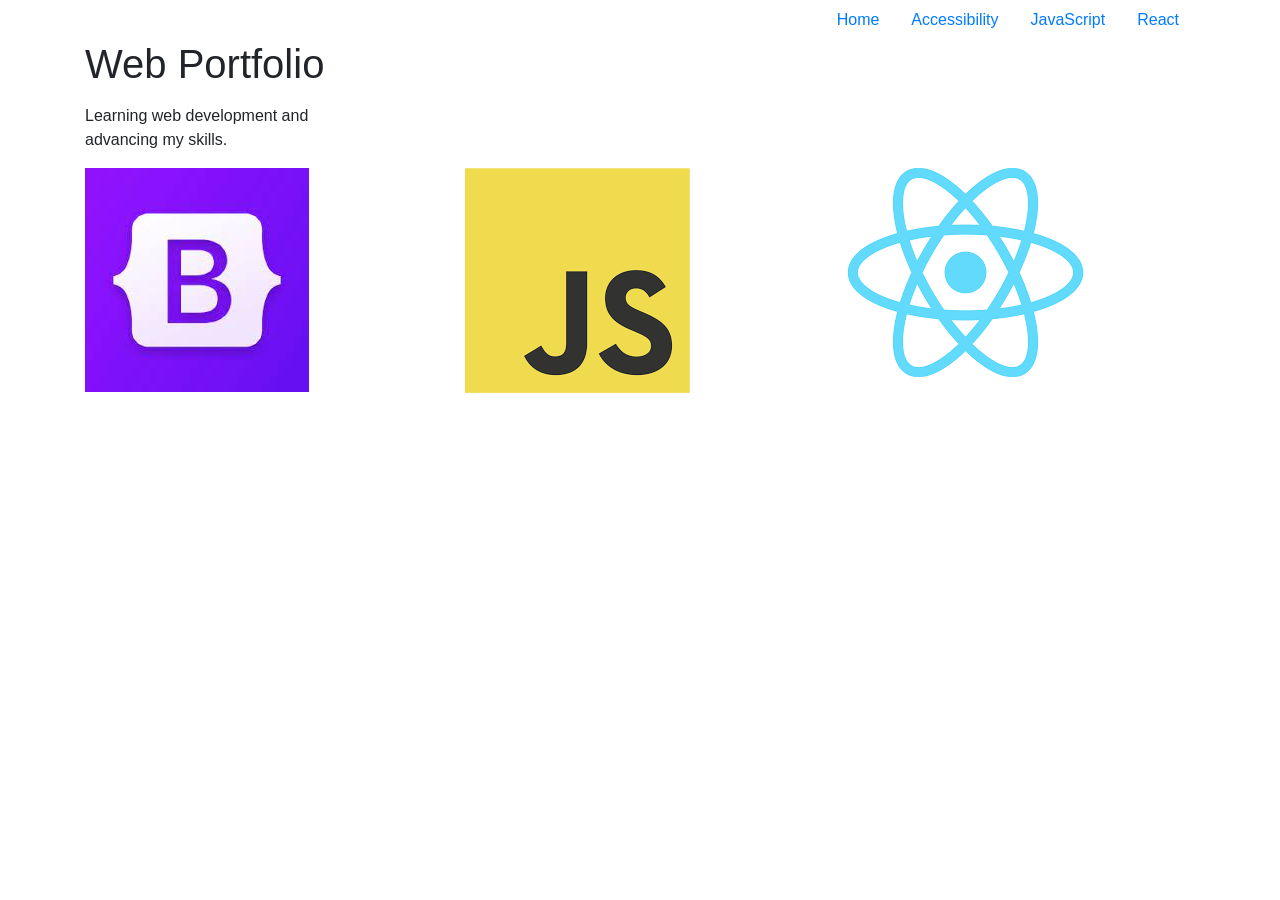
<file: bootstrap-portfolio/index.html>
<html>
    <head>
        <title>Web Portfolio</title>
        <link rel="stylesheet" href="https://cdn.jsdelivr.net/npm/bootstrap@4.3.1/dist/css/bootstrap.min.css" integrity="sha384-ggOyR0iXCbMQv3Xipma34MD+dH/1fQ784/j6cY/iJTQUOhcWr7x9JvoRxT2MZw1T" crossorigin="anonymous">
    </head>
    <body>
         <div class="container">
        <ul class="nav justify-content-end">
            <li class="nav-item"><a class="nav-link" href='index.html' >Home</a></li>
            <li class="nav-item"><a class="nav-link" href="accessibility.html">Accessibility</a></li>
            <li class="nav-item"><a class="nav-link" href="javascript.html">JavaScript</a></li>
            <li class="nav-item"><a class="nav-link" href="react.html">React</a></li>
        </ul>
        <h1>Web Portfolio</h1>
        <div class="row mt-3">
            <div class="col-3 ">Learning web development and advancing my skills.</div>
        </div>
        <div class="row mt-3">
            <div class="col"><img src="images/boostrap.jpg"></div>
            <div class="col"><img src="images/javascript.png"></div>
            <div class="col"><img src="images/react.png"></div>
        </div>
        </div>
    </body>
</html>
</file>
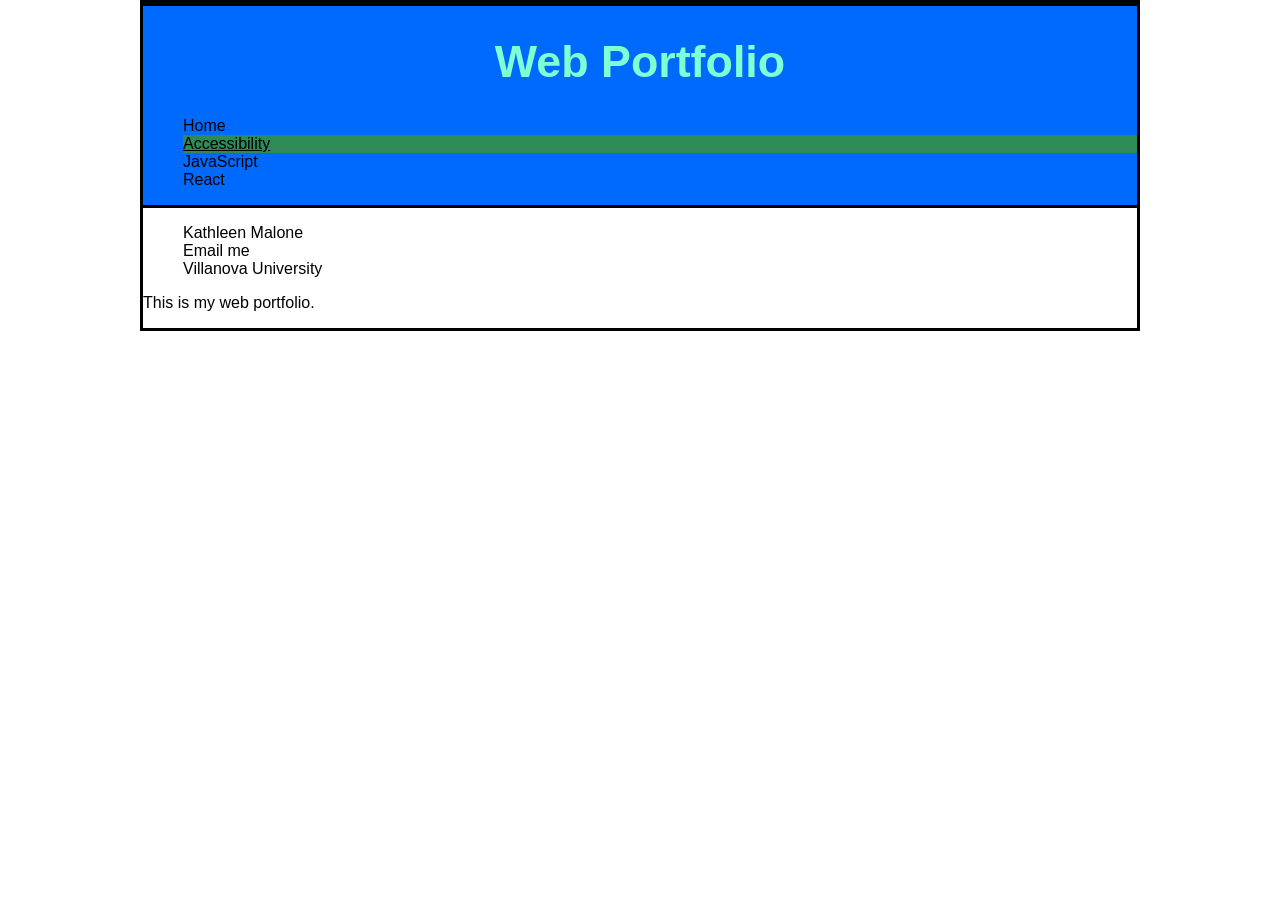
<file: web_portfolio/index.html>
<html>
    <head>
        <title>Web Portfolio</title>
        <link type="text/css" rel="stylesheet" href="style/my_styles.css">
    </head>
    <body>
        <div class="border">
            <div class="banner">
         <h1>Web Portfolio</h1>
        <ul>
            <li>Home</li>
            <li id="first"><a href="accessibility.html">Accessibility</a></li>
            <li>JavaScript</li>
            <li>React</li>
        </ul>
        </div>
            <ul>
        <li>Kathleen Malone</li>
        <li>Email me</li>
        <li>Villanova University</li>
    </ul>
<p>This is my web portfolio.</p>
</div>    
</body>
</html>
</file>
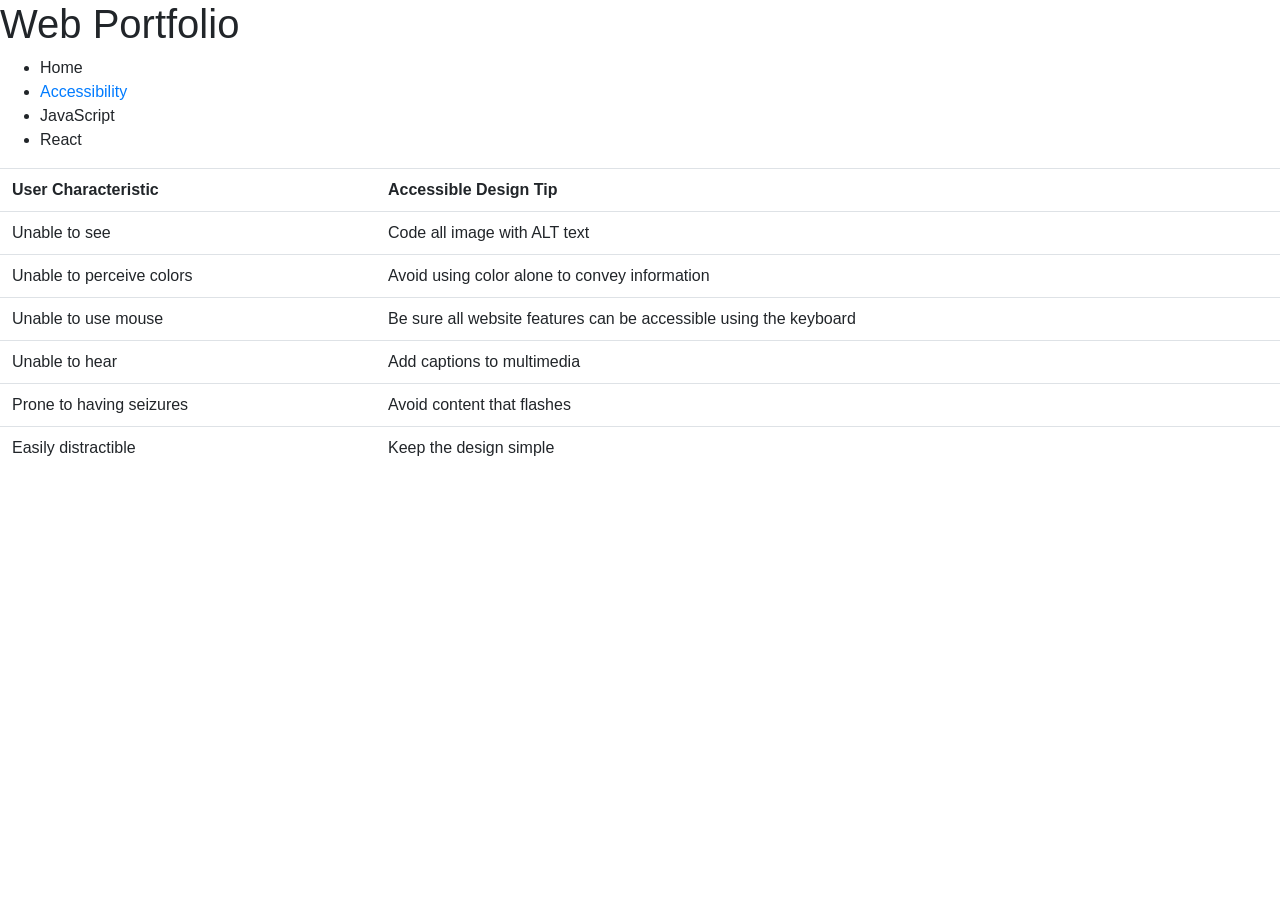
<file: bootstrap-portfolio/accessibility.html>
<html>
    <head>
        <title>Web Portfolio</title>
        <link rel="stylesheet" href="https://cdn.jsdelivr.net/npm/bootstrap@4.3.1/dist/css/bootstrap.min.css" integrity="sha384-ggOyR0iXCbMQv3Xipma34MD+dH/1fQ784/j6cY/iJTQUOhcWr7x9JvoRxT2MZw1T" crossorigin="anonymous">
    </head>
    <body>
         <h1>Web Portfolio</h1>
        <ul>
            <li>Home</li>
            <li><a href="accessibility.html">Accessibility</a></li>
            <li>JavaScript</li>
            <li>React</li>
        </ul>
          <table class="table">
              <tr>
                <th>User Characteristic</th>
                <th>Accessible Design Tip</th>
              </tr>
              <tr>
                <td>Unable to see</td>
                <td id="first">Code all image with ALT text</td>
              </tr>
              <tr>
                <td>Unable to perceive colors</td>
                <td>Avoid using color alone to convey information</td>
              </tr>
              <tr>
                <td>Unable to use mouse</td>
                <td>Be sure all website features can be accessible using the keyboard</td>
              </tr>
              <tr>
                <td>Unable to hear</td>
                <td>Add captions to multimedia</td>
              </tr>
              <tr>
                <td>Prone to having seizures</td>
                <td>Avoid content that flashes</td>
              </tr>
              <tr>
                <td>Easily distractible</td>
                <td>Keep the design simple</td>
              </tr>
          </table> 
  
    </body>
</html>
</file>
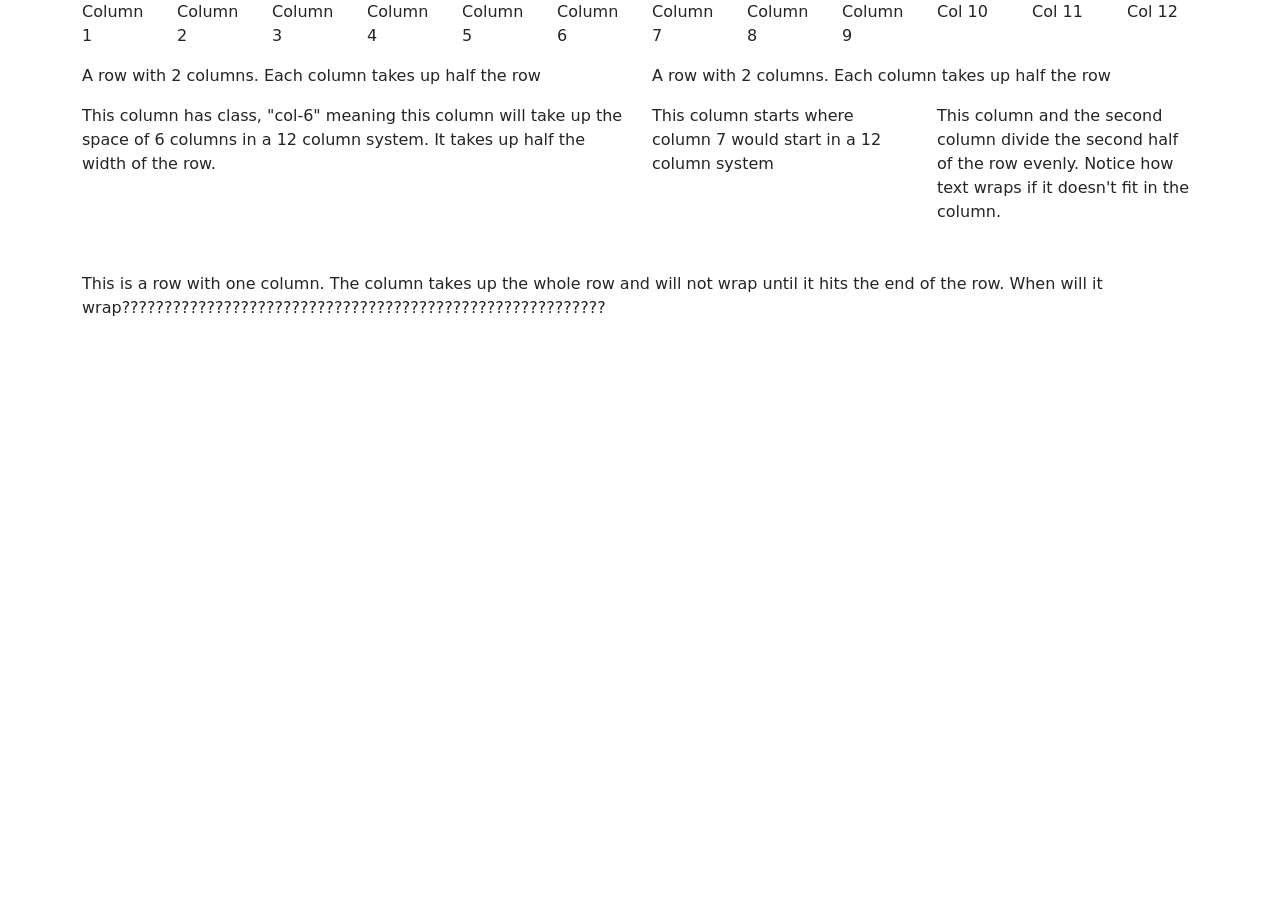
<file: bootstrap-portfolio/bootstrap_grid_system.html>
<!DOCTYPE html>
<html lang="en">
  <head>
     <meta charset="utf-8">
    <meta name="viewport" content="width=device-width, initial-scale=1"> 
    <title>Bootstrap demo</title>
    <link href="https://cdn.jsdelivr.net/npm/bootstrap@5.3.2/dist/css/bootstrap.min.css" rel="stylesheet" integrity="sha384-T3c6CoIi6uLrA9TneNEoa7RxnatzjcDSCmG1MXxSR1GAsXEV/Dwwykc2MPK8M2HN" crossorigin="anonymous">
  </head>
  <body>
    <!--Bootstrap provides rows and columns classes 
      for spacing elements on the page -->
    <div class="container">
        <div class="row">
          <div class="col">Column 1</div>
          <div class="col">Column 2</div>
          <div class="col">Column 3</div>
      	  <div class="col">Column 4</div>
          <div class="col">Column 5</div>
          <div class="col">Column 6</div>
	        <div class="col">Column 7</div>
          <div class="col">Column 8</div>
          <div class="col">Column 9</div>
	        <div class="col">Col 10</div>
          <div class="col">Col 11</div>
          <div class="col">Col 12</div>
        </div>

    <!-- A row can have anywhere from 1 - 12 columns. The row divides column 
      space evenly amongst the columns. 
    A row with 2 columns divides the row space in half. -->
    <div class="row mt-3">
      <div class="col">A row with 2 columns. Each column takes up half the row</div>
      <div class="col">A row with 2 columns. Each column takes up half the row</div>
    </div>
    <!-- class="row mt-3" gives a margin top of 3. If you'd like a larger margin
        between your elements use a larger number than 3. -->
      <div class="row mt-3">
        <!--this class uses col-6 instead of col. the first column will take 
          up the space of 6 columns, pushing the second column to the right. 
          The remaining 2 columns will have the remaining width divided evenly 
          between them -->
        <div class="col-6">This column has class, "col-6" meaning this column will take up the space of 6 columns in a 12 column system. It takes up half the width of the row.</div>
        <div class="col">This column starts where column 7 would start in a 12 column system</div>    
	      <div class="col">This column and the second column divide the second half of the row evenly.
          Notice how text wraps if it doesn't fit in the column.
        </div>    
      </div>

      <div class="row mt-5">        
        <div class="col"><p>This is a row with one column. The column takes up 
          the whole row and will not wrap until it hits the end of the row. When will it
        wrap?????????????????????????????????????????????????????????</p></div>
      </div>
     
   </div> <!-- end containter -->

  </body>
</html>
</file>
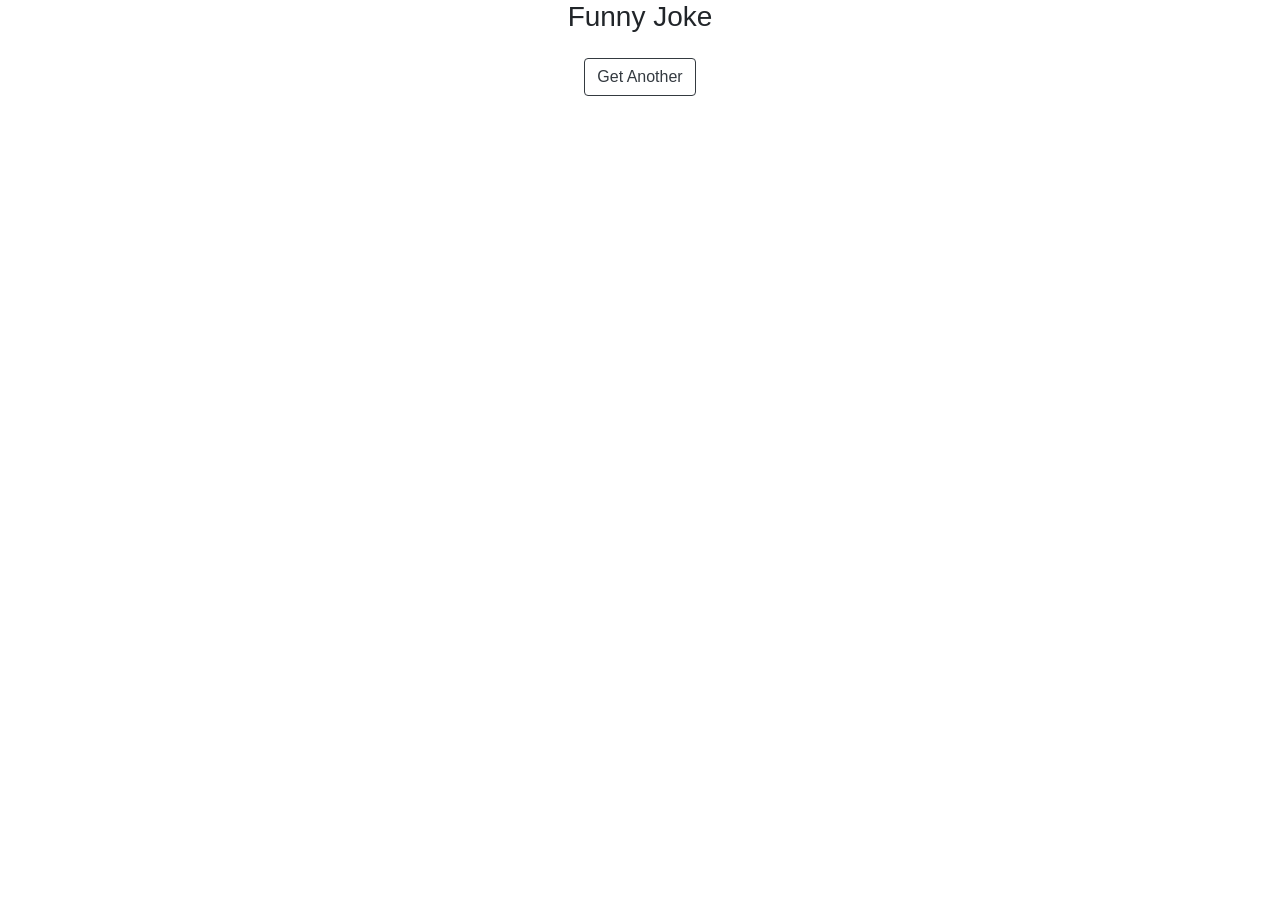
<file: bootstrap-portfolio/jokes.html>
<!DOCTYPE html>
<html>
    <head>
        <!-- Required meta tags -->
        <meta charset="utf-8">
        <meta name="viewport" content="width=device-width, initial-scale=1, shrink-to-fit=no">
        <!-- Bootstrap CSS -->
        <link rel="stylesheet" href="https://cdn.jsdelivr.net/npm/bootstrap@4.3.1/dist/css/bootstrap.min.css" integrity="sha384-ggOyR0iXCbMQv3Xipma34MD+dH/1fQ784/j6cY/iJTQUOhcWr7x9JvoRxT2MZw1T" crossorigin="anonymous">
        <script src="scripts/jokes.js"></script>
    </head>
    <body onload="getJoke()">
        <div>
            <h3 class="d-flex align-items-center justify-content-center">Funny Joke</h3>
            <h6 class="d-flex align-items-center justify-content-center" id="setup"></h6>
            <h6 class="d-flex align-items-center justify-content-center" id="punchline"></h6>
            <div class="d-flex align-items-center justify-content-center">
                <button class="btn btn-outline-dark" onclick="getJoke()">Get Another</button>
            </div>
        </div>
    </body>
</html>
</file>
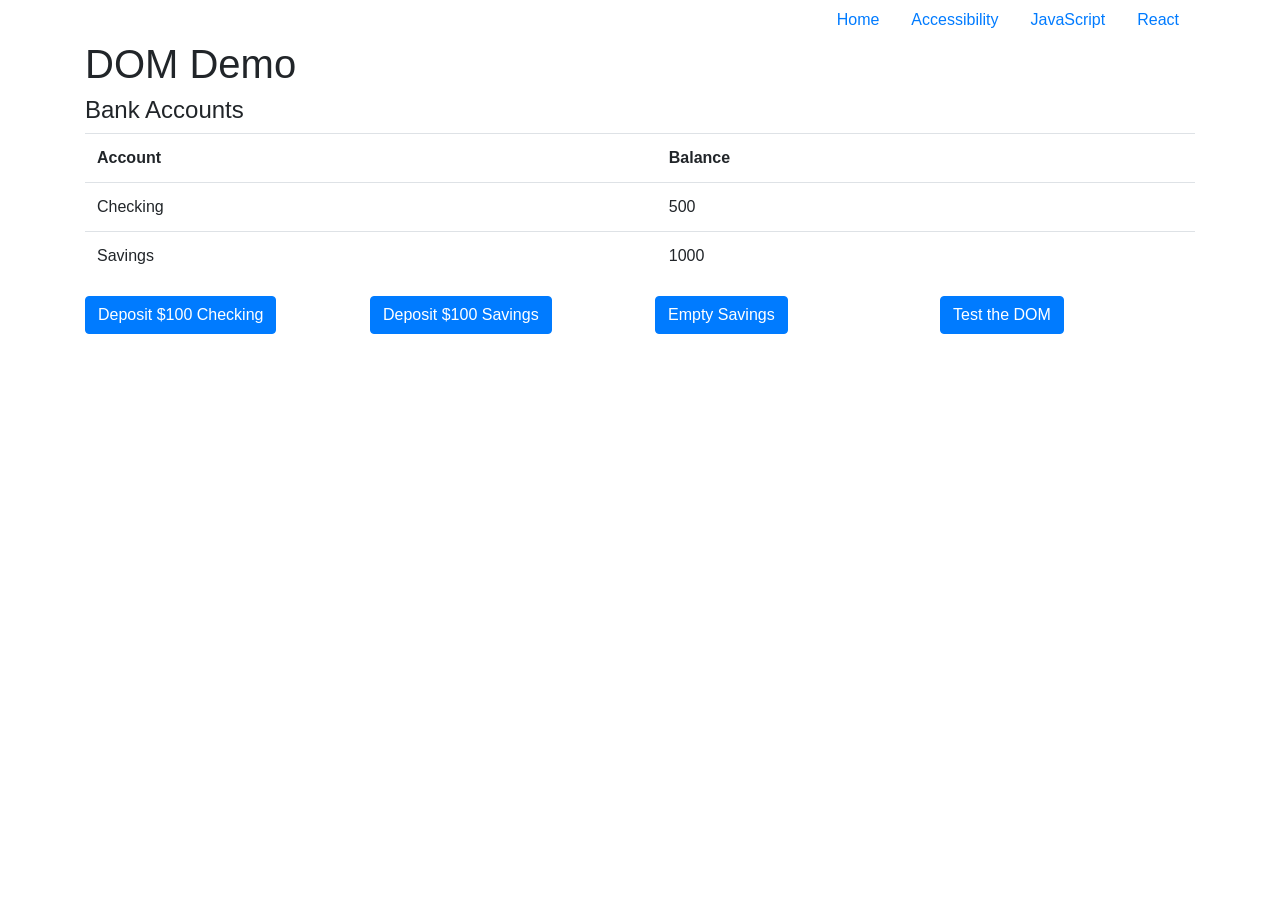
<file: bootstrap-portfolio/jsDom.html>
<!doctype html>
<html lang="en">
  <head>
    <!-- Required meta tags -->
    <meta charset="utf-8">
    <meta name="viewport" content="width=device-width, initial-scale=1, shrink-to-fit=no">

    <!-- Bootstrap CSS -->
    <link rel="stylesheet" href="https://cdn.jsdelivr.net/npm/bootstrap@4.3.1/dist/css/bootstrap.min.css" integrity="sha384-ggOyR0iXCbMQv3Xipma34MD+dH/1fQ784/j6cY/iJTQUOhcWr7x9JvoRxT2MZw1T" crossorigin="anonymous">
   <script src="scripts/domDemo.js"></script>
    <title>The DOM</title>
  </head>
  <body>
    <div class="container">
    <ul class="nav justify-content-end">
      <li class="nav-item">
        <a class="nav-link" href="index.html">Home</a>
      </li>
      <li class="nav-item">
        <a class="nav-link" href="accessibility.html">Accessibility</a>
      </li>
        <li class="nav-item">
         <a class="nav-link" href="javascript.html">JavaScript</a>
        </li>
      <li class="nav-item">
       <a class="nav-link" href="react.html" >React</a>
      </li>
   </ul>
    <h1>DOM Demo</h1> 
    <!--Add id to h4 element -->
      <h4>Bank Accounts</h4>
      <table class="table">                
                <tr>
                    <th scope="col">Account</th>
                    <th scope="col">Balance</th>
                </tr>
                <tr>
                    <td >Checking</td>
                    <td id="checking">500</td>
                </tr>
                <tr>
                    <td>Savings</td>
                    <td id="savings">1000</td>
                </tr>
            </table>
      <div class="row mt-3"">
         <div class="col"">
            <button type="button" class="btn btn-primary" onclick="depositChecking()">Deposit $100 Checking</button>    <br>
            </div>
            <div class="col">
              <button type="button" class="btn btn-primary" onclick="depositSavings()">Deposit $100 Savings</button> <br>   
             </div>
            <div class="col"">
            <button type="button" class="btn btn-primary" onclick="emptySavings()">Empty Savings</button>    <br>
        </div>
        <div class="col"">
            <button type="button" class="btn btn-primary" onclick="testTheDom()">Test the DOM</button>    <br>
        </div>    
        </div>
   
      </div>
  </body>
</html>
</file>
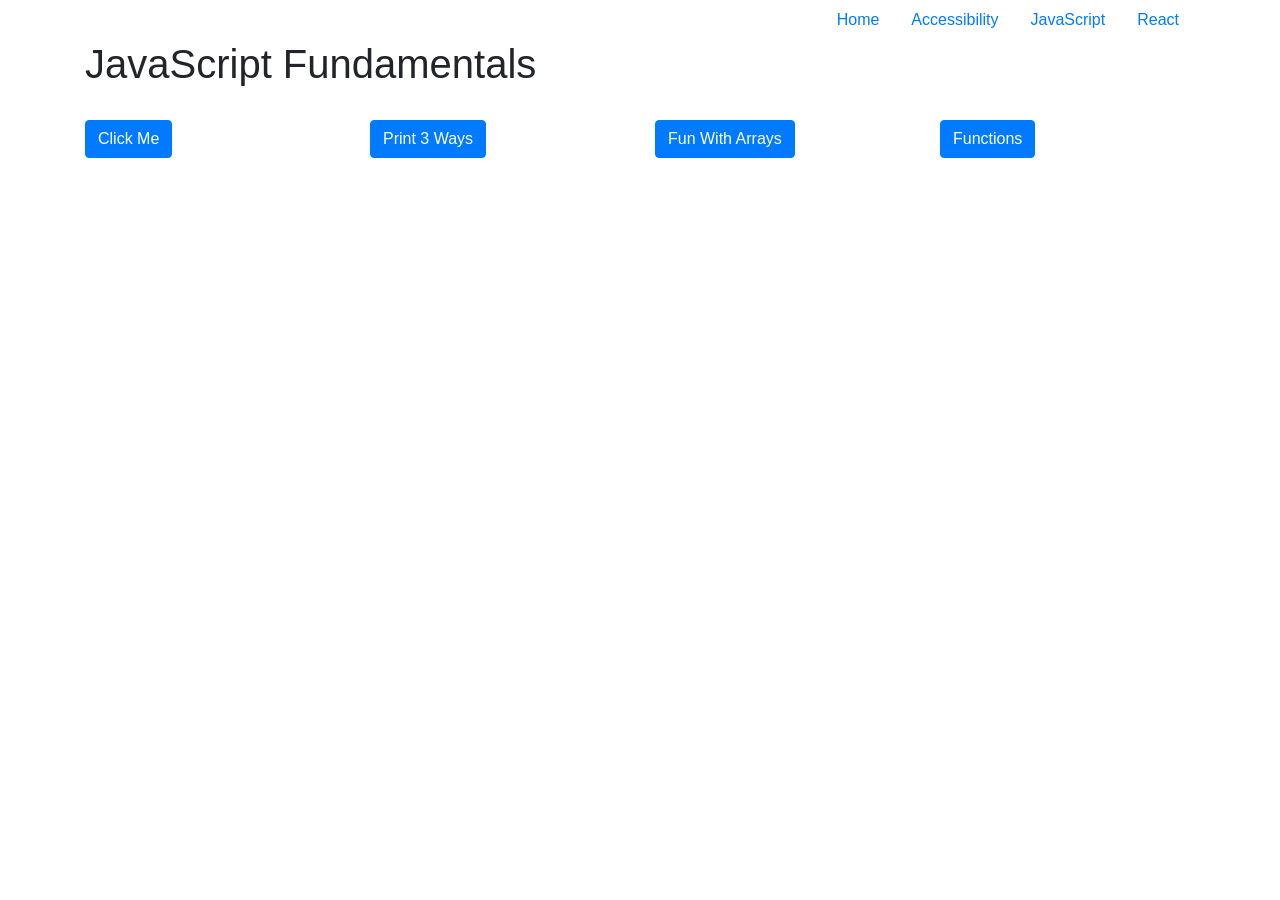
<file: bootstrap-portfolio/jsFundamentals.html>
<!doctype html>
<html lang="en">
  <head>
    <!-- Required meta tags -->
    <meta charset="utf-8">
    <meta name="viewport" content="width=device-width, initial-scale=1, shrink-to-fit=no">

    <!-- Bootstrap CSS -->
    <link rel="stylesheet" href="https://cdn.jsdelivr.net/npm/bootstrap@4.3.1/dist/css/bootstrap.min.css" integrity="sha384-ggOyR0iXCbMQv3Xipma34MD+dH/1fQ784/j6cY/iJTQUOhcWr7x9JvoRxT2MZw1T" crossorigin="anonymous">
    <script src="scripts/my_first_javascript.js"></script>
    <title>JS Fundamentals!</title>
  </head>
  <body>
    <div class="container">
        <ul class="nav justify-content-end">
            <li class="nav-item">
              <a class="nav-link" href="index.html">Home</a>
            </li>
            <li class="nav-item">
              <a class="nav-link" href="accessibility.html">Accessibility</a>
            </li>
            <li class="nav-item">
              <a class="nav-link" href="javascript.html">JavaScript</a>
            </li>
            <li class="nav-item">
              <a class="nav-link" href="react.html" >React</a>
            </li>
          </ul>
            <h1>JavaScript Fundamentals</h1> 

        <div class="row mt-3">
          <div class="col mt-3">
            <button type="button" class="btn btn-primary" onclick="alert('hello!')">Click Me</button>
            </div>
          <div class="col mt-3">
    <button type="button" class="btn btn-primary" onclick="print3Ways()">Print 3 Ways</button>
          </div>
          <div class="col mt-3">
            <button type="button" class="btn btn-primary">Fun With Arrays</button>
          </div>
         <div class="col mt-3">
    <button onclick="soManyFunctions()" type="button" class="btn btn-primary">Functions</button>
        </div>
         
    </div> <!-- end row -->
        
    </div>
    

    </body>
</html>
</file>
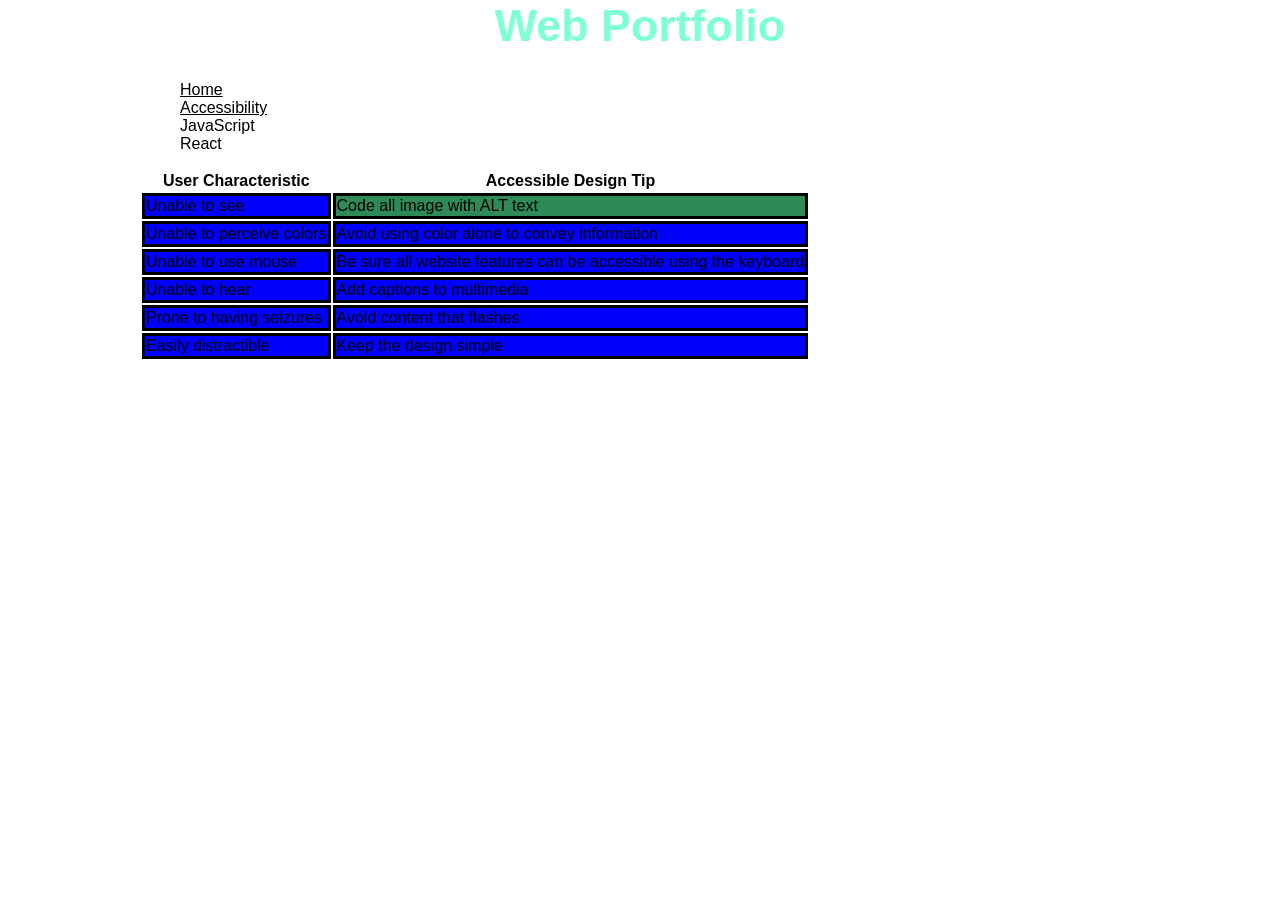
<file: web_portfolio/accessibility.html>
<html>
    <head>
        <title>Web Portfolio</title>
        <link type="text/css" rel="stylesheet" href="style/my_styles.css" >
    </head>
    <body>
         <h1>Web Portfolio</h1>
        <ul>
            <li><a href="index.html">Home</a></li>
            <li><a href="accessibility.html">Accessibility</a></li>
            <li>JavaScript</li>
            <li>React</li>
        </ul>
          <table>
              <tr>
                <th>User Characteristic</th>
                <th>Accessible Design Tip</th>
              </tr>
              <tr>
                <td>Unable to see</td>
                <td id="first">Code all image with ALT text</td>
              </tr>
              <tr>
                <td>Unable to perceive colors</td>
                <td>Avoid using color alone to convey information</td>
              </tr>
              <tr>
                <td>Unable to use mouse</td>
                <td>Be sure all website features can be accessible using the keyboard</td>
              </tr>
              <tr>
                <td>Unable to hear</td>
                <td>Add captions to multimedia</td>
              </tr>
              <tr>
                <td>Prone to having seizures</td>
                <td>Avoid content that flashes</td>
              </tr>
              <tr>
                <td>Easily distractible</td>
                <td>Keep the design simple</td>
              </tr>
          </table> 
  
    </body>
</html>
</file>
<file: web_portfolio/style/my_styles.css>
h1{
    color:aquamarine;
    font-size: 2.8em;
    font-weight: bold;
    text-align: center;
}

td{
    border:solid;
    background-color: blue;
}

body{
    font-size:1em;
    font-weight: normal;
    font-family:Impact, Haettenschweiler, 'Arial Narrow Bold', sans-serif;
    color:black;
    text-align: left;
    width:1000px;
    margin: 0 auto;
}

ul{
    list-style: none;
}

#first{
    background-color: seagreen;
}

.orange{
    background-color: orange;
}

.circle{
    background-color: royalblue;
    border-radius: 50%;
}

.border {
    border-style: solid;
}

.banner {
    background-color: rgb(0, 106, 255);
    border-bottom: solid;
    border-top: solid;
}

/* The following will style the navigation menu */
a {
    color: black;
}

nav{
    /* clear property will move the nav element on its own line and left justify */
    clear:left;
    padding:2em;
    margin-left: 5em;
}

nav ul li {
    /* float is used for positioning */
    float: left;
    margin-right: 0.5em;
}

nav ul li a {
    padding: 0.25em 1em;
    text-decoration: none; /* no underline */
    background-color: #EBF5FF; /* pale bluish white */
    color: #4312AE; /* font color dark blue */
    border: 2px solid black;
    border-top-left-radius: 1em 1em; /* rounded corner! */
    border-top-right-radius: 1em 1em; /* another rounded corner! */
}

nav ul li a:hover, nav ul li a:focus {
    color: black;
    background-color: white;
    font-weight: bold;
}
</file>
